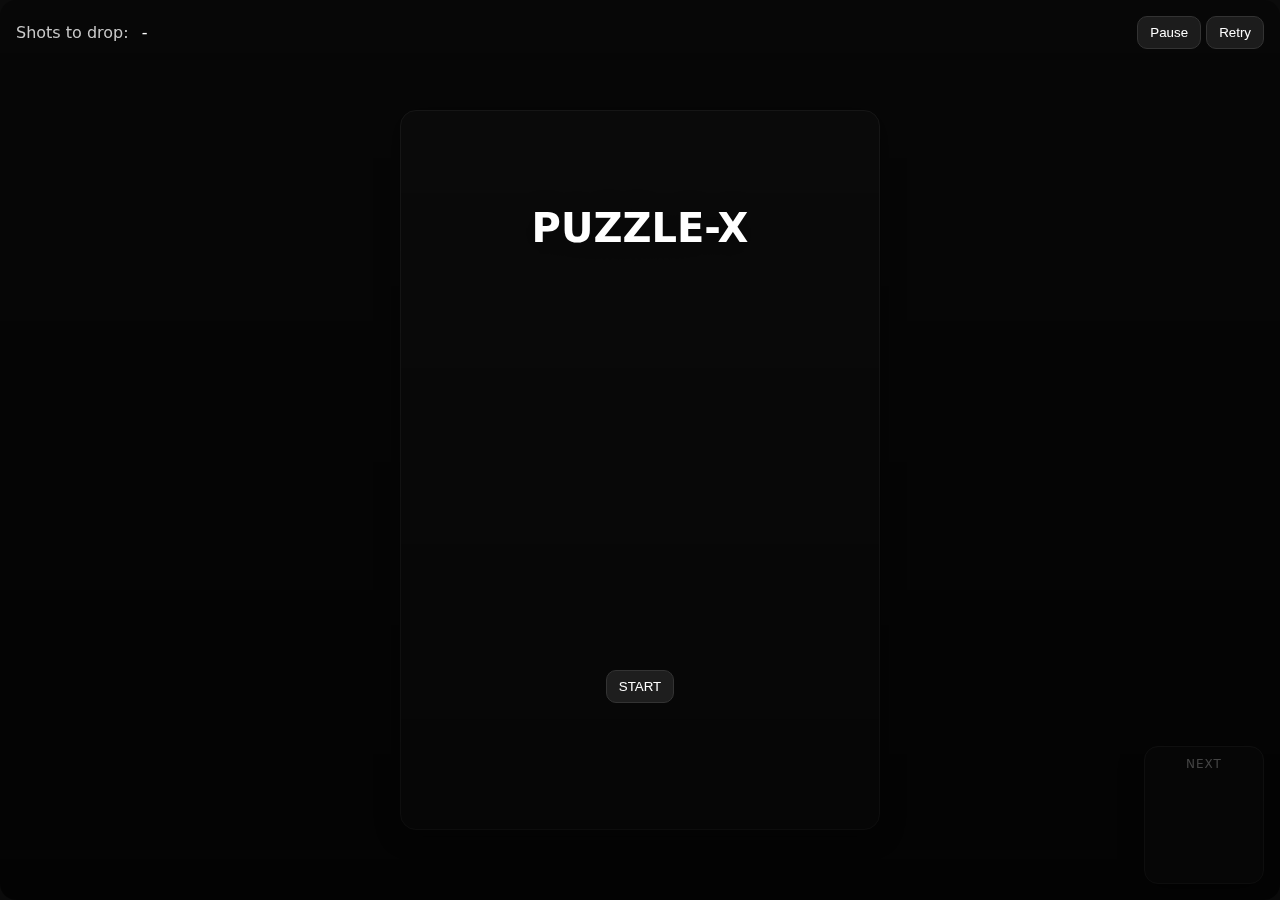
<file: index.html>
<!DOCTYPE html>
<html lang="ja">
<head>
  <meta charset="utf-8" />
  <meta name="viewport" content="width=device-width, initial-scale=1" />
  <title>Puzzle-X (Canvas MVP)</title>
  <meta name="robots" content="noindex,nofollow" />
  <link rel="stylesheet" href="css/style.css" />
</head>
<body>
  <div class="hud">
    <div class="left">
      <span class="label">Shots to drop:</span>
      <span id="shotsLeft">-</span>
    </div>
    <div class="right">
      <button id="btnPause" class="btn">Pause</button>
      <button id="btnRetry" class="btn">Retry</button>
    </div>
  </div>

  <div class="stage">
    <canvas id="game" width="480" height="720"></canvas>

    <!-- 次弾プレビュー -->
    <div class="nextDock">
      <div class="title">NEXT</div>
      <canvas id="next" width="96" height="96"></canvas>
    </div>

    <!-- オーバーレイ（Clear/Over/Paused） -->
    <div id="overlay" class="overlay hidden">
      <div id="overlayText" class="overlay-text"></div>
      <div class="overlay-actions">
        <button id="btnResume" class="btn">Resume</button>
        <button id="btnOverlayRetry" class="btn">Retry</button>
      </div>
    </div>
  </div>

  <script src="js/grid.js"></script>
  <script src="js/physics.js"></script>
  <script src="js/renderer_canvas.js"></script>
  <script src="js/game.js"></script>
</body>
</html>
</file>
<file: css/style.css>
:root{
  --bg:#0b0b0b; --panel:#121212; --fg:#fff; --muted:#c9c9c9; --accent:#ffd400;
}
*{ box-sizing:border-box; }
html,body{
  margin:0; padding:0; background:var(--bg); color:var(--fg);
  font-family:system-ui,-apple-system,"Segoe UI",Roboto,"Helvetica Neue",Arial,"Noto Sans JP",sans-serif;
}
.hud{
  position:fixed; inset:16px 16px auto 16px; display:flex; justify-content:space-between; align-items:center;
  z-index:10; pointer-events:none;
}
.hud .left,.hud .right{ pointer-events:auto; }
.label{ color:var(--muted); margin-right:8px; }
.btn{
  background:#1c1c1c; color:#fff; border:1px solid #333; padding:8px 12px; border-radius:10px; cursor:pointer;
  transition:transform .08s ease, background .2s ease, border-color .2s ease;
}
.btn:hover{ background:#222; border-color:#444; transform:translateY(-1px); }
.stage{
  min-height:100dvh; display:grid; place-items:center; padding:64px 16px 24px;
}
canvas#game{
  width:min(92vw,480px); height:calc(min(92vw,480px) * 1.5);
  background:#111; border:1px solid #252525; border-radius:16px; box-shadow:0 6px 24px rgba(0,0,0,.4);
}
.nextDock{
  position:fixed; right:16px; bottom:16px; width:120px; text-align:center; background:#111; border:1px solid #272727;
  border-radius:14px; padding:10px 8px; box-shadow:0 6px 24px rgba(0,0,0,.35);
}
.nextDock .title{ font-size:12px; color:#aaa; margin-bottom:6px; letter-spacing:1px; }
#next{ width:96px; height:96px; display:block; margin:0 auto; }

.overlay{
  position:absolute; inset:0; display:grid; place-items:center; border-radius:16px;
  background:linear-gradient(180deg, rgba(0,0,0,.35), rgba(0,0,0,.65));
}
.hidden{ display:none; }
.overlay-text{
  font-size:40px; font-weight:800; text-align:center; text-shadow:0 6px 30px rgba(0,0,0,.6);
  padding:8px 16px; border-radius:14px;
}
.overlay-actions{ margin-top:16px; display:flex; gap:12px; justify-content:center; }
.overlay .btn{ background:#1e1e1e; }
.overlay .btn:hover{ background:#232323; }
</file>
